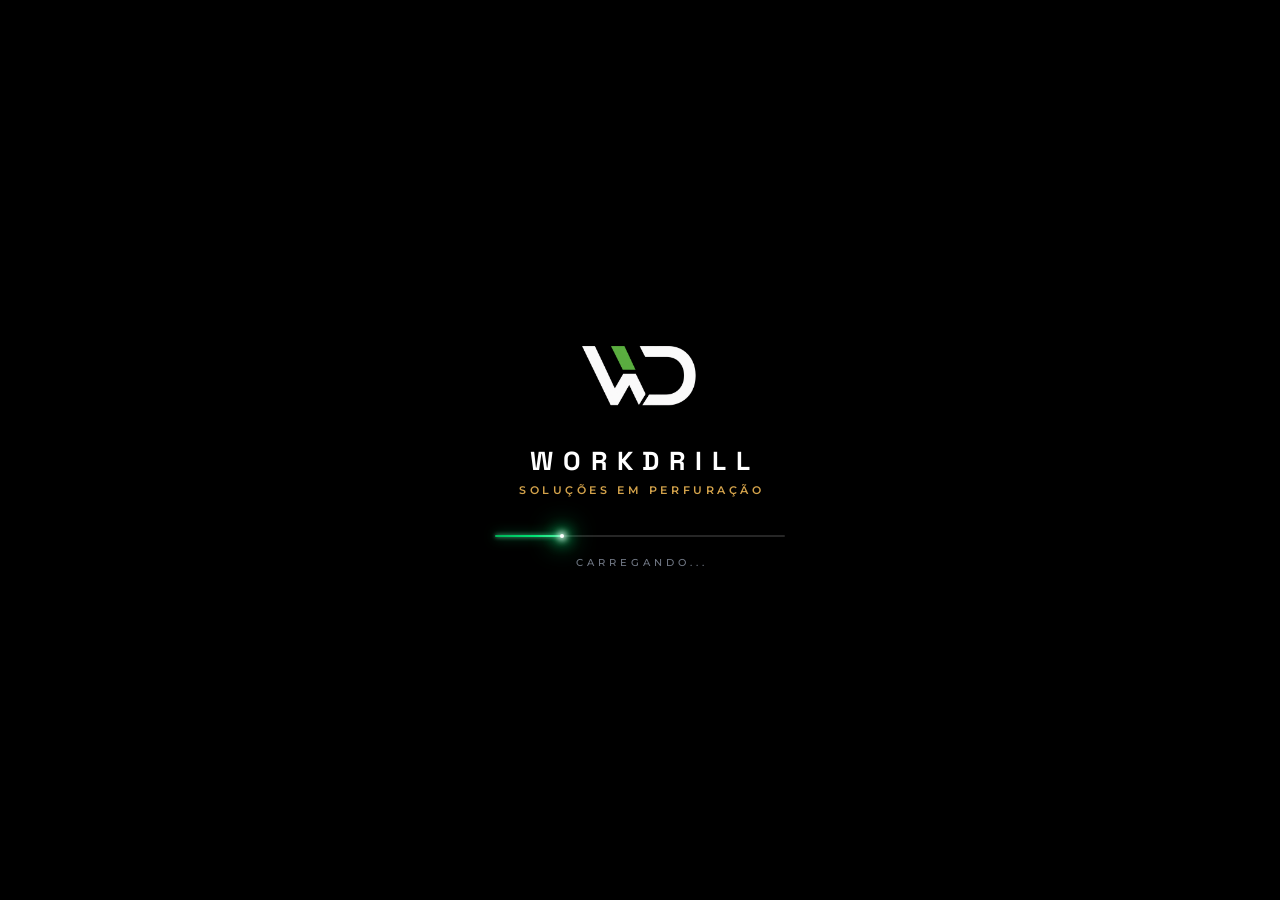
<file: test_preloader.html>
<!DOCTYPE html>
<html lang="pt-BR">
<head>
    <meta charset="UTF-8">
    <meta name="viewport" content="width=device-width, initial-scale=1.0">
    <title>Workdrill - Exact Vector WD Logo & Pure Black Preloader</title>
    <link rel="preconnect" href="https://fonts.googleapis.com">
    <link rel="preconnect" href="https://fonts.gstatic.com" crossorigin>
    <link href="https://fonts.googleapis.com/css2?family=Montserrat:wght@400;500;600;700;800&family=Space+Grotesk:wght@500;600;700&display=swap" rel="stylesheet">
    <style>
        * { margin: 0; padding: 0; box-sizing: border-box; }
        body {
            background-color: #000000;
            color: #fff;
            font-family: 'Montserrat', sans-serif;
            display: flex;
            justify-content: center;
            align-items: center;
            min-height: 100vh;
            overflow: hidden;
        }

        .preloader-wrapper {
            position: fixed;
            inset: 0;
            background-color: #000000; /* Pure Black Background */
            display: flex;
            flex-direction: column;
            justify-content: center;
            align-items: center;
            z-index: 9999;
        }

        .preloader-inner {
            display: flex;
            flex-direction: column;
            align-items: center;
            text-align: center;
            width: 100%;
            max-width: 440px;
            padding: 0 20px;
        }

        /* EXACT VECTOR WD LOGO */
        .wd-exact-svg {
            width: 145px;
            height: auto;
            margin-bottom: 24px;
            display: block;
        }

        .brand-name {
            font-family: 'Space Grotesk', 'Montserrat', sans-serif;
            font-size: 26px;
            font-weight: 700;
            letter-spacing: 0.38em;
            color: #ffffff;
            margin-bottom: 6px;
            text-indent: 0.38em;
            text-transform: uppercase;
        }

        .brand-subtitle {
            font-family: 'Montserrat', sans-serif;
            font-size: 10.5px;
            font-weight: 600;
            letter-spacing: 0.34em;
            color: #d4a34b; /* Gold/Beige matching the accent */
            margin-bottom: 38px;
            text-indent: 0.34em;
            text-transform: uppercase;
        }

        .progress-track {
            width: 290px;
            max-width: 85vw;
            height: 2px;
            background: rgba(255, 255, 255, 0.15);
            border-radius: 2px;
            position: relative;
            margin-bottom: 20px;
        }

        .progress-bar-fill {
            position: absolute;
            top: 0; left: 0;
            height: 100%;
            width: 55%;
            background: linear-gradient(90deg, #00b359 0%, #00e676 60%, #69f0ae 100%);
            border-radius: 2px;
            box-shadow: 0 0 12px rgba(0, 230, 118, 0.7), 0 0 4px rgba(105, 240, 174, 0.9);
            transition: width 0.12s ease-out;
        }

        .progress-spark {
            position: absolute;
            right: -2px; top: 50%;
            transform: translateY(-50%);
            width: 4px; height: 4px;
            background: #ffffff;
            border-radius: 50%;
            box-shadow: 0 0 6px 2px #ffffff, 0 0 14px 4px rgba(0, 230, 118, 0.9), 0 0 24px 8px rgba(0, 230, 118, 0.4);
        }

        .loading-text {
            font-size: 9.5px;
            font-weight: 500;
            letter-spacing: 0.42em;
            color: #717885;
            text-indent: 0.42em;
            text-transform: uppercase;
        }
    </style>
</head>
<body>
    <div class="preloader-wrapper">
        <div class="preloader-inner">
            
            <!-- Official Transparent WD Logo (Green Accent) -->
            <img src="logo-wd.png" alt="Workdrill Logo" style="width: 155px; height: auto; margin-bottom: 24px; display: block;">

            <!-- Brand Typography -->
            <div class="brand-name">WORKDRILL</div>
            <div class="brand-subtitle">SOLUÇÕES EM PERFURAÇÃO</div>

            <!-- Progress Bar -->
            <div class="progress-track">
                <div class="progress-bar-fill" id="pBar">
                    <div class="progress-spark"></div>
                </div>
            </div>

            <!-- Status Text -->
            <div class="loading-text">CARREGANDO...</div>

        </div>
    </div>

    <script>
        const bar = document.getElementById('pBar');
        let progress = 0;
        setInterval(() => {
            progress = (progress + 1) % 105;
            bar.style.width = Math.min(progress, 100) + '%';
        }, 50);
    </script>
</body>
</html>
</file>
